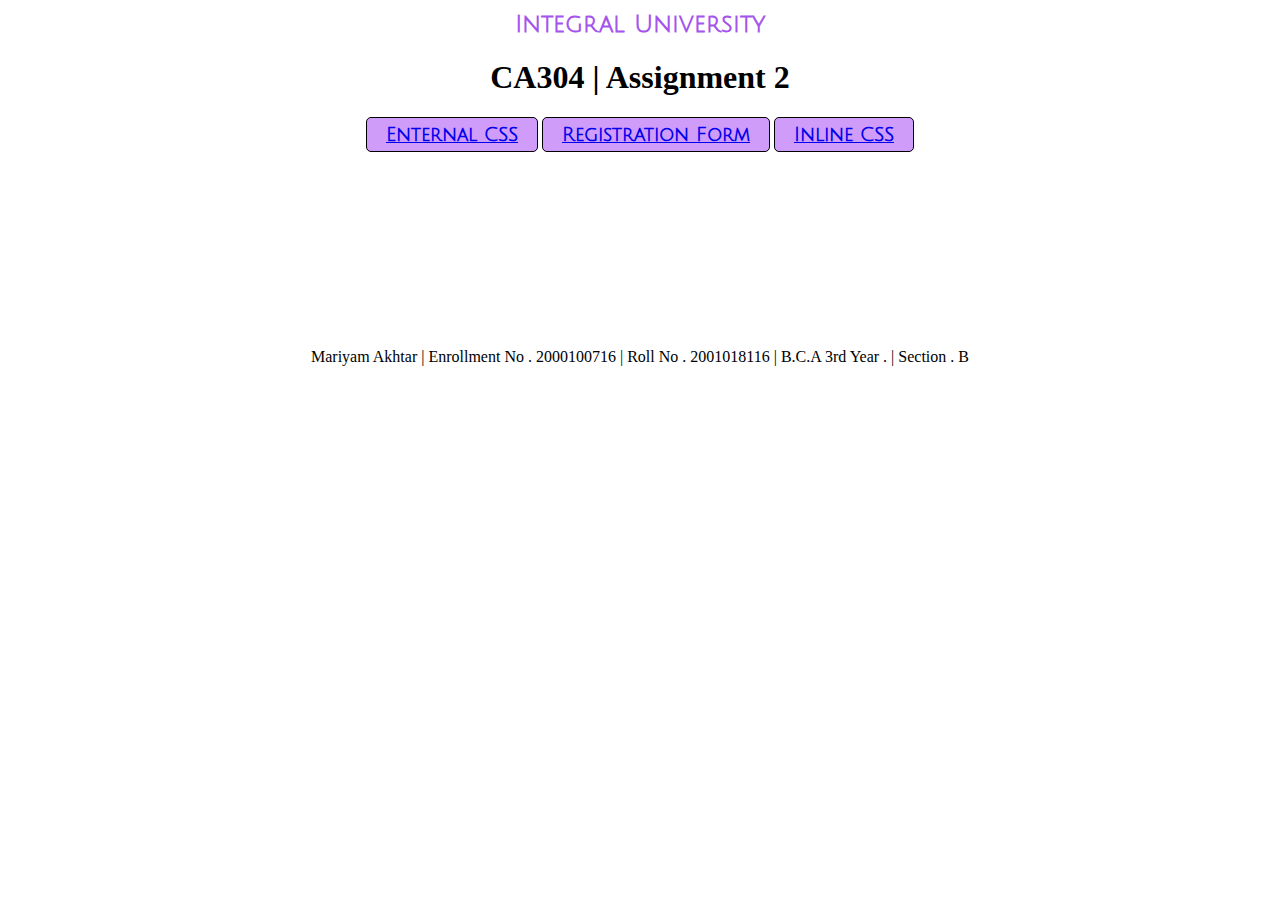
<file: index.html>
<!DOCTYPE html>
<html>
    <head>
        <title>INTEGRAL UNIVERSITY</title>
<style>
@import url('https://fonts.googleapis.com/css2?family=Julius+Sans+One&display=swap');

.head{
    float: center;
    margin-top: 11.3px;
    font-family:'Julius Sans One', sans-serif;
    font-weight: bold;
    color: #A555EC;
}
.btn{
    text-align: center;
    margin-top: 1rem;
}

.button{
    text-align: center;
    font-family: 'Julius Sans One', sans-serif;
    font-weight: bold;
    border-radius: 5px;
    border: 1px solid black;
    background-color: #D09CFA;
    padding: 6px 19px;
    display: inline-block;
    font-size: 1.2rem;
    color: black;
}

</style>
 </head>
    <body> 
    <h2 class="head" align="center">Integral University</h2>
    <div class="centre">
    
    <h1 class="text" align="center">CA304 | Assignment 2</h1>

    <div class="btn">
        <div class="button" align="center">
            <a href="Assigment.html">Enternal CSS</a>
        </div>
        <div class="button" align="center">
            <a href="registration.html">Registration Form</a>
        </div>
        <div class="button" align="center">
            <a href="inline.html">Inline CSS</a>
        </div>
    </div>
    </div>
<br><br><br><br><br><br><br><br><br><br>
<div class="para" align="center">
<p>Mariyam Akhtar | Enrollment No . 2000100716 | Roll No . 2001018116 | B.C.A 3rd Year . | Section . B</p>
</div>
</body>
</html>

</body>
</html>
</file>
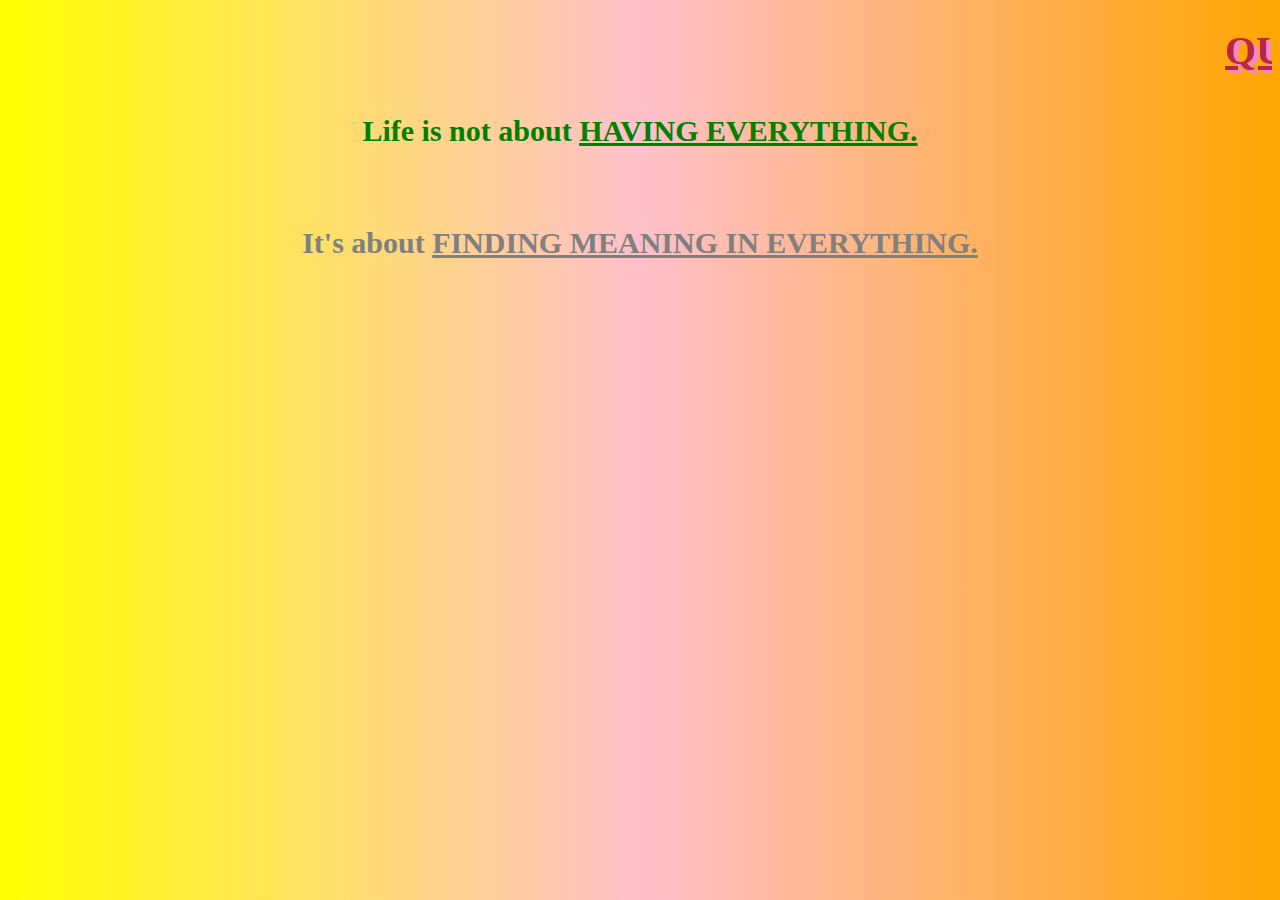
<file: Assigment.html>
<!DOCTYPE html>
<html>
    <head>
        <title>QUOTE OF THE DAY</title>
       <link rel="stylesheet"
       href="mystyle.css">
    </head>
    <Body style="background-image:linear-gradient(to left,orange,pink,yellow);" align="center">
        <h1 style="color:rgb(185, 40, 64);"><marquee><font face="cursive"><u> QUOTE OF THE DAY </u></font></marquee></h1>
        <p style="color:green;"><font face="cursive"><b>Life is not about <U>HAVING EVERYTHING.</U></b></font></p><br>
        <P style="color:gray"><font face="cursive"><b>It's about <u>FINDING MEANING IN EVERYTHING.</u></b></font>

        </p>
    </Body>
</html>
</file>
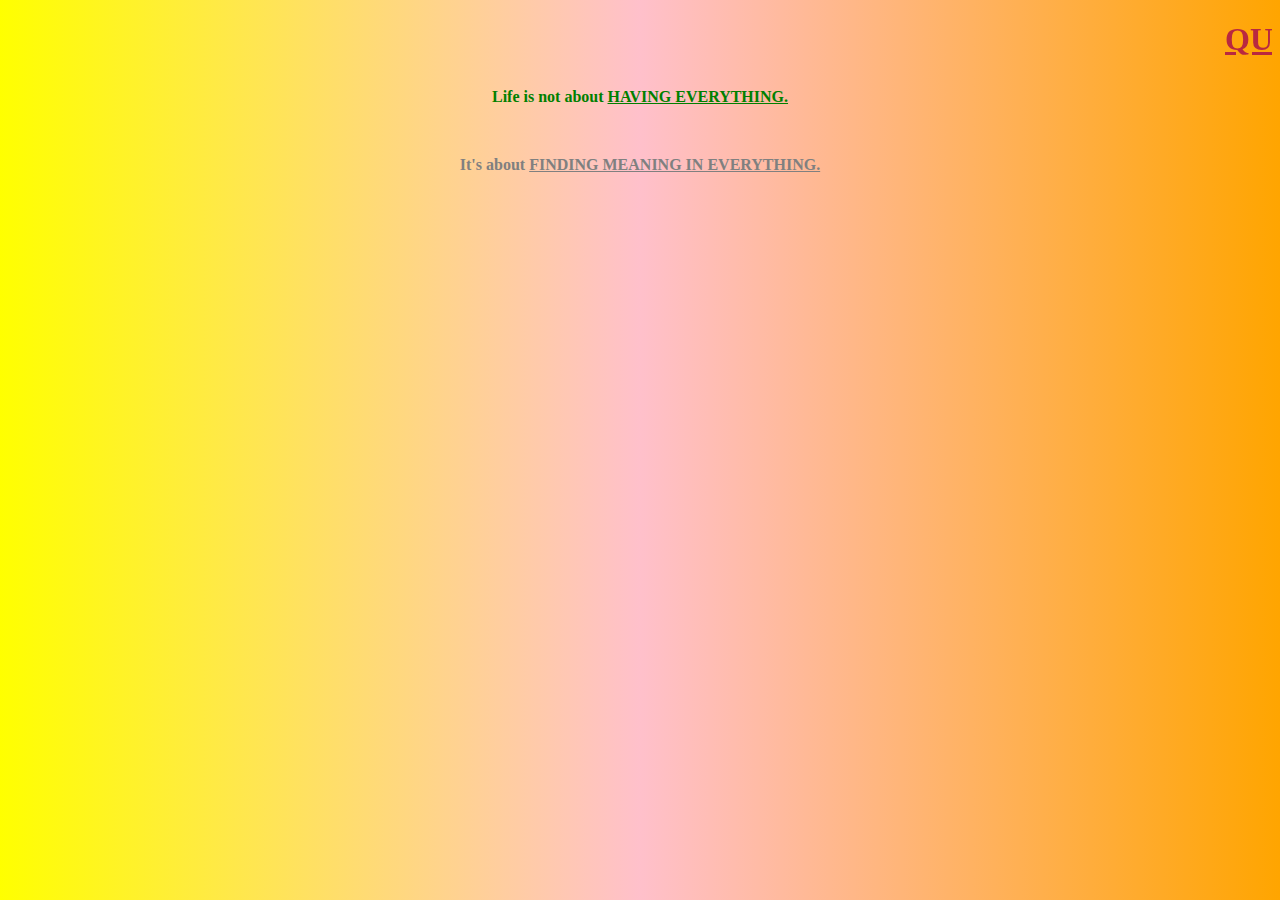
<file: inline.html>
<!DOCTYPE html>
<html>
    <head>
        <title>QUOTE OF THE DAY</title>
    </head>
    <Body style="background-image:linear-gradient(to left,orange,pink,yellow);" align="center">
        <h1 style="color:rgb(185, 40, 64);"><marquee><font face="cursive"><u> QUOTE OF THE DAY </u></font></marquee></h1>
        <p style="color:green;"><font face="cursive"><b>Life is not about <U>HAVING EVERYTHING.</U></b></font></p><br>
        <P style="color:gray"><font face="cursive"><b>It's about <u>FINDING MEANING IN EVERYTHING.</u></b></font>

        </p>
    </Body>
</html>
</file>
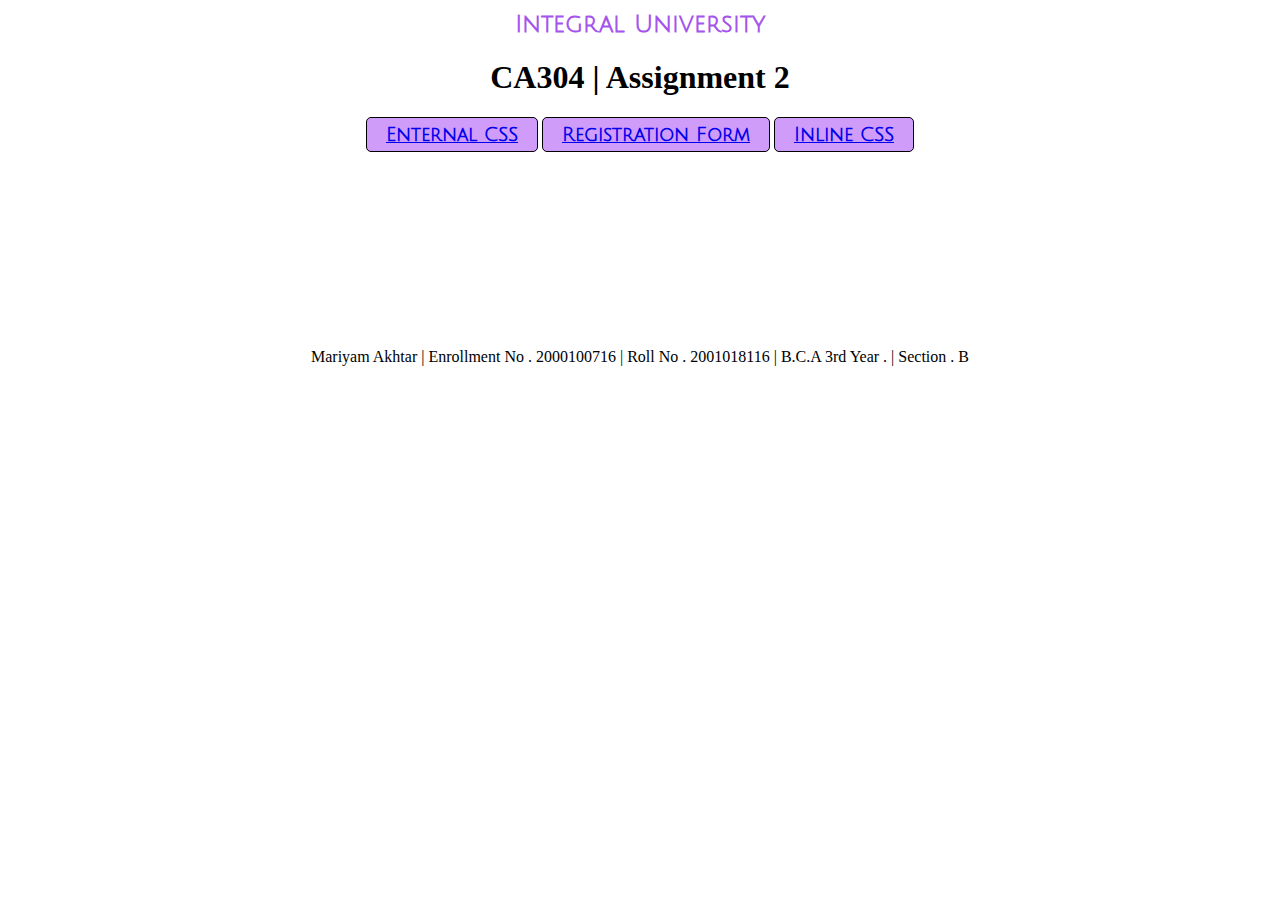
<file: integral.html>
<!DOCTYPE html>
<html>
    <head>
        <title>INTEGRAL UNIVERSITY</title>
<style>
@import url('https://fonts.googleapis.com/css2?family=Julius+Sans+One&display=swap');

.head{
    float: center;
    margin-top: 11.3px;
    font-family:'Julius Sans One', sans-serif;
    font-weight: bold;
    color: #A555EC;
}
.btn{
    text-align: center;
    margin-top: 1rem;
}

.button{
    text-align: center;
    font-family: 'Julius Sans One', sans-serif;
    font-weight: bold;
    border-radius: 5px;
    border: 1px solid black;
    background-color: #D09CFA;
    padding: 6px 19px;
    display: inline-block;
    font-size: 1.2rem;
    color: black;
}

</style>
 </head>
    <body> 
    <h2 class="head" align="center">Integral University</h2>
    <div class="centre">
    
    <h1 class="text" align="center">CA304 | Assignment 2</h1>

    <div class="btn">
        <div class="button" align="center">
            <a href="file:///C:/Users/HP/Desktop/ca%20304%20assignment/Assigment.html">Enternal CSS</a>
        </div>
        <div class="button" align="center">
            <a href="file:///C:/Users/HP/Desktop/ca%20304%20assignment/registration.html">Registration Form</a>
        </div>
        <div class="button" align="center">
            <a href="file:///C:/Users/HP/Desktop/ca%20304%20assignment/inline.html">Inline CSS</a>
        </div>
    </div>
    </div>
<br><br><br><br><br><br><br><br><br><br>
<div class="para" align="center">
<p>Mariyam Akhtar | Enrollment No . 2000100716 | Roll No . 2001018116 | B.C.A 3rd Year . | Section . B</p>
</div>
</body>
</html>

</body>
</html>
</file>
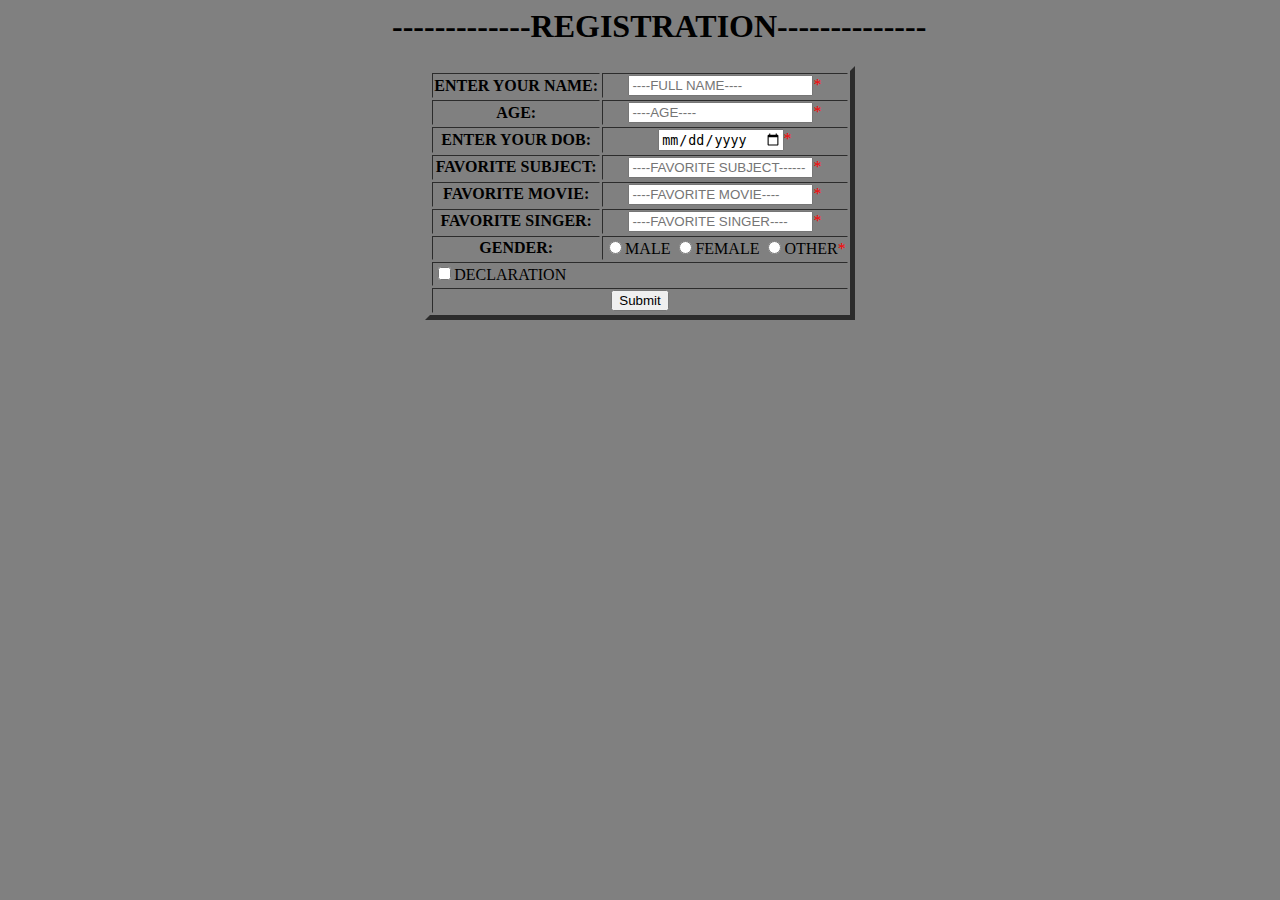
<file: registration.html>
<html>
    <head>
        <script>
       function sub()
{ 	

		
	
		//--------------NAME------------//
	if(document.getElementById('txt1').value==""){
	   document.getElementById('lb1').innerHTML="please fill your name";}
	
		
		//--------------F-SUBJECT------------//
	if(document.getElementById('txt2').value=="")
	   document.getElementById('lb2').innerHTML="please fill your FAVOURITE SUBJECT";
	
		
		//--------------F-MOVIE------------//
	if(document.getElementById('txt3').value=="")
	   document.getElementById('lb3').innerHTML="please fill your FAVOURITE MOVIE";

        //-------------F-SINGER-----------//
     if(document.getElementById('txt4').value=="")
        document.getElementById('lb4').innerHTML="please fill your FAVOURITE SINGER";
    
     //-------------AGE-----------//
     if(document.getElementById('txt5').value=="")
        document.getElementById('lb5').innerHTML="please fill your AGE";
    
        //-------------DOB-----------//
     if(document.getElementById('txt6').value=="")
        document.getElementById('lb6').innerHTML="please fill your DOB";
     
        //-------------GENDER-----------//
     if(document.getElementById('txt7').value=="")
        document.getElementById('lb7').innerHTML="please fill your DOB";
        
}
        
        </script>
    </head>
    <body bgcolor="gray">
        <table border="5" align="CENTER" >
            <h1><cneter>&nbsp;&nbsp;&nbsp;&nbsp;&nbsp;&nbsp;&nbsp;&nbsp;&nbsp;&nbsp;&nbsp;&nbsp;&nbsp;&nbsp;&nbsp;&nbsp;&nbsp;&nbsp;&nbsp;&nbsp;&nbsp;&nbsp;&nbsp;&nbsp;&nbsp;&nbsp;&nbsp;&nbsp;&nbsp;&nbsp;&nbsp;&nbsp;&nbsp;&nbsp;&nbsp;&nbsp;&nbsp;&nbsp;&nbsp;&nbsp;&nbsp;&nbsp;&nbsp;&nbsp;&nbsp;&nbsp;&nbsp;&nbsp;-------------REGISTRATION--------------</cneter></h1>
           
            <tr>
            <th>ENTER YOUR NAME:
            </th> 
             <td colspan="3"><center><input type="text" id="txt1"placeholder="----FULL NAME----"><label id="lb1" style="color:red;">*</label></center>   
            </td>
            </tr>
 <tr>
                <th>AGE:
                </th> 
                 <td colspan="3"><center><input type="number"id="n1"placeholder="----AGE----"><label id="lb5" style="color:red;">*</label></center>
                 </td></center>
             </tr>
        </tr>
        <tr>
            <th>ENTER YOUR DOB:
            </th> 
             <td colspan="3"><center><input type="date"id="txt6"placeholder="DOB"><label id="lb6" style="color:red;">*</label></center>
             </td>
         </tr>
            <tr>
                <th>FAVORITE SUBJECT:
                    </th>
                    <td colspan="=3"><center><input type="text" id="txt2" placeholder="----FAVORITE SUBJECT------"><label id="lb2" style="color:red;">*</label></center>
                    </td>
            </tr>
            <tr>
                <th>FAVORITE MOVIE:
                    </th>
                    <td colspan="=3"><center><input type="text" id="txt3" placeholder="----FAVORITE MOVIE----"><label id="lb3" style="color:red;">*</label></center>
                    </td>
            </tr>
            <tr>
                <th>FAVORITE SINGER:
                    </th>
                    <td colspan="=3"><center><input type="text" id="txt4" placeholder="----FAVORITE SINGER----"><label id="lb4" style="color:red;">*</label></center>
                    </td>
            </tr>
           
         <tr>
            <th>GENDER:
            </th> 
            <td colspan="3"><center><input type="radio"id="r1"name="A" value="MALE"/>MALE
                <input type="radio"id="r2"name="A" value="FEMALE"/>FEMALE
                <input type="radio"id="r3"name="A" value="OTHER"/>OTHER<label id="lb7" style="color:red;">*</label></center>
             </td>
         </tr>
        
         <tr>
            <td colspan="3"><input type="checkbox"id="ch1"value="DECLARATION">DECLARATION 
            </td>
         </tr>
         <tr>
            <td colspan="3"><center><input type="submit"onclick="sub()"></center>
            </td>
         </tr>
          </table>
    </body>
</html>
</file>
<file: mystyle.css>
h1{
    text-transform: uppercase;
    font-size: 40px;
    text-shadow: 4px 3px 2px violet;
}

p{
    font-size: 30px;
}
</file>
